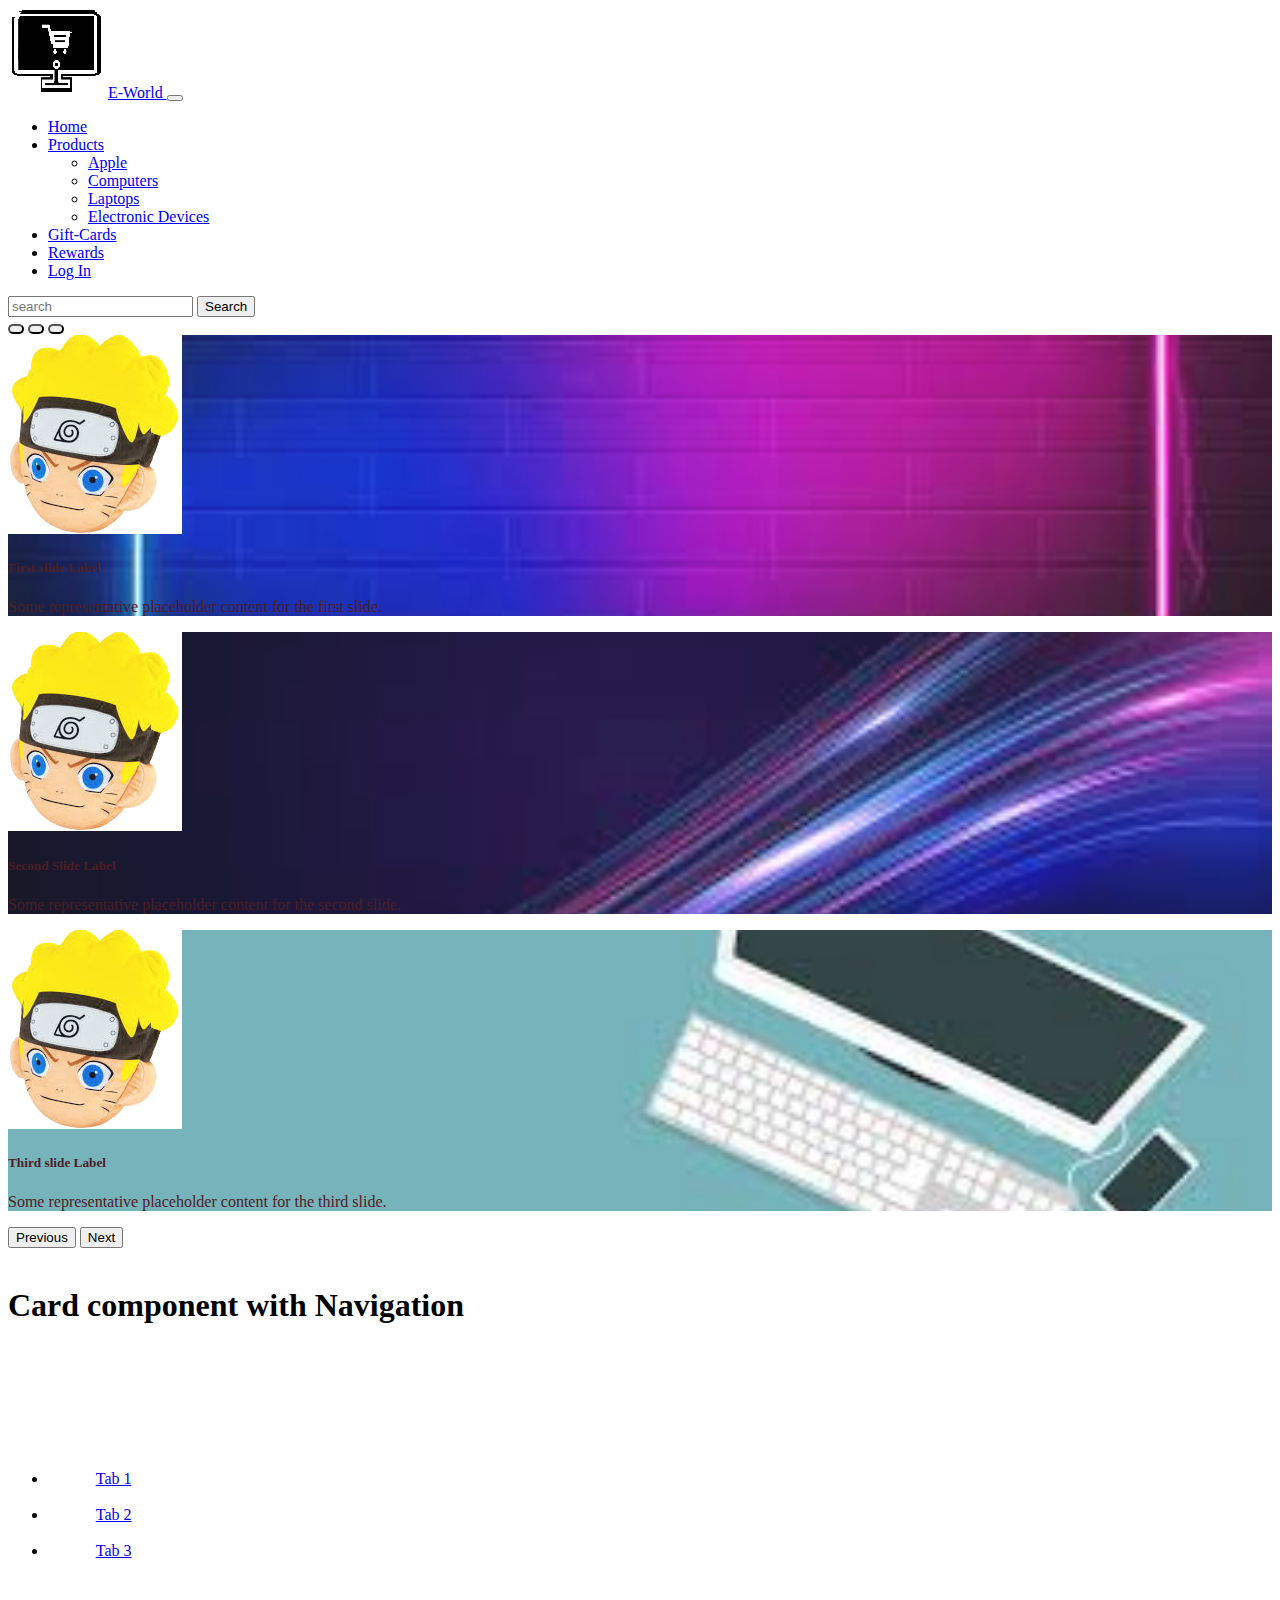
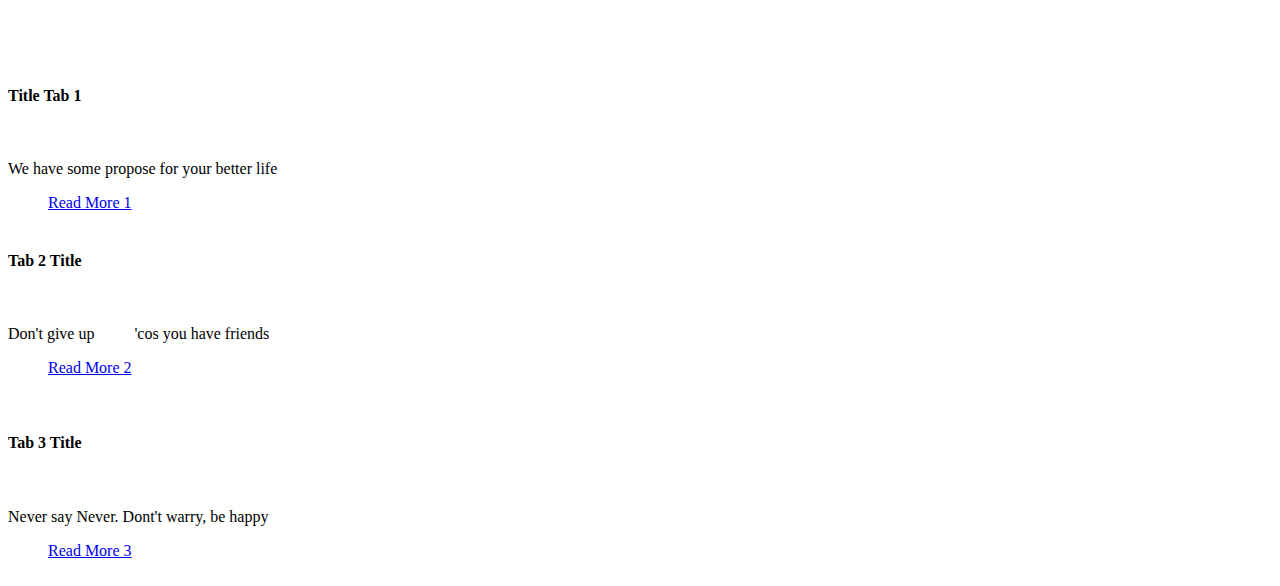
<file: apple.html>
<!doctype html>
<html lang="en">
  <head>
    <meta charset="utf-8">
    <meta name="viewport" content="width=device-width, initial-scale=1">
    <title>Apple</title>
    <link href="https://cdn.jsdelivr.net/npm/bootstrap@5.3.0/dist/css/bootstrap.min.css" rel="stylesheet" integrity="sha384-9ndCyUaIbzAi2FUVXJi0CjmCapSmO7SnpJef0486qhLnuZ2cdeRhO02iuK6FUUVM" crossorigin="anonymous">
    <link rel="stylesheet" href="style.css">
  </head>
  <body>
    <!--Navgation Panel-->
        <!--Nav Panel-->
        <header class="text-white">
            <div class="container">
                <div class="row">
                    <nav class="navbar navbar-light navbar-expand-lg ">
                        <a href="index.html">
                            <img class="navbar-brand" src="brand_logo.jpg" alt="brand">E-World
                        </a>
                        <button class="navbar-toggler" type="button" data-bs-toggle="collapse" data-bs-target="#mainMenu" aria-controls="navbarSupportedContent" aria-expanded="false" aria-label="Toggle navigation">
                          <span class="navbar-toggler-icon"></span>
                        </button>
      
                        <div class="collapse navbar-collapse" id="mainMenu">
                         <ul class="navbar-nav mx-auto nav-underline">
                            <li class="nav-item"><a class="nav-link active" href="#">Home</a></li>
      
                            <li class="nav-item dropdown">
                              <a class="nav-link dropdown-toggle" type="button" data-bs-toggle="dropdown" aria-expanded="false" href="#">Products</a>
                            <ul class="dropdown-menu">
                              <li><a href="apple.html" class="dropdown-item">Apple</a></li>
                              <li><a href="computer.html" class="dropdown-item">Computers</a></li>
                              <li><a href="#" class="dropdown-item">Laptops</a></li>
                              <li><a href="page.html" class="dropdown-item">Electronic Devices</a></li>
                            </ul>
                            </li>
      
                            <li class="nav-item"><a class="nav-link" href="gift-card.html">Gift-Cards</a></li>
                            <li class="nav-item"><a class="nav-link" href="reward.html">Rewards</a></li>
                            <li class="nav-item"><a class="nav-link" href="log_in.html">Log In</a></li>
                         </ul>
                        </div> 
                        <form action="/" class="d-flex">
                          <input type="search" class="form-control me-3" placeholder="search">
                          <button type="submit" class="btn btn-primary">Search</button>
                        </form>
                    </nav>
                </div>
            </div>
        </header>
          <!--End of Nav panel-->
    <!--Carousel for Apple Page-->
    <div id="com-carousel" class="carousel slide carousel-fade" data-bs-ride="com-carousel">
        <!-- Carousel indicators-->
        <div id="com-carousel" class="carousel-slide"></div>
        <!--Carousel indicators-->
        <div class="carousel-indicators">
            <button type="button" data-bs-target="#com-carousel" data-bs-slide-to="0" aria-label="slide1" class="active" aria-current="true"></button>
            <button type="button" data-bs-target="#com-carousel" data-bs-slide-to="1" aria-label="slide1" aria-current="true"></button>
            <button type="button" data-bs-target="#com-carousel" data-bs-slide-to="2" aria-label="slide1" aria-current="true"></button>
        </div> <!--end of carousel indicators-->
        <div class="carousel-inner text-center">
            <div class="carousel-item cr-bg1 cr-bg active">
                <div class="carousel-hero mt-5 mb-5">
                    <img src="images-removebg-preview.png" class="d-block image1" alt="image1">
                    <div class="carousel-caption d-none d-md-block">
                        <h5>First slide Label</h5>
                        <p>Some representative placeholder content for the first slide.</p>
                    </div>
                </div>
            </div>
            <div class="carousel-item cr-bg2 cr-bg">
                <div class="carousel-hero mt-5 mb-5">
                    <img src="images-removebg-preview.png" class="d-block image2" alt="image2">
                    <div class="carousel-caption d-none d-md-block">
                        <h5>Second Slide Label</h5>
                        <p>Some representative placeholder content for the second slide.</p>
                    </div>
                </div>
            </div>
            <div class="carousel-item cr-bg3 cr-bg">
                <div class="carousel-hero mt-5 mb-5">
                    <img src="images-removebg-preview.png" class="d-block image3" alt="image3">
                    <div class="carousel-caption d-none d-md-block">
                        <h5>Third slide Label</h5>
                        <p>Some representative placeholder content for the third slide.</p>
                    </div>
                </div>
            </div>
        </div>
        <!--Prev and Next Buttons-->
        <button class="carousel-control-prev" type="button" data-bs-target="#com-carousel" data-bs-slide="prev">
            <span class="visually-hidden">Previous</span>
            <span class="carousel-control-prev-icon visually-hidden" aria-hidden="true"></span>
        </button>
        <button class="carousel-control-next" type="button" data-bs-target="#com-carousel" data-bs-slide="next">
            <span class="visually-hidden">Next</span>
            <span class="carousel-control-next-icon visually-hidden" aria-hidden="true"></span>
        </button>
    </div>


    <div class="container">
 <h1 class="text-center">Card component with Navigation</h1>
 <div class="row">
   <div class="col-sm-6">
    <div class="card text-center my-4">
      <!-- navigation in .card-header -->
      <div class="card-header">
        <ul class="nav nav-tabs card-header-tabs">
          <li class="nav-item">
            <a class="nav-link active" data-bs-toggle="tab" href="#tab1">Tab 1</a>
          </li>
          <li class="nav-item">
            <a class="nav-link" data-bs-toggle="tab" href="#tab2">Tab 2</a>
          </li>
          <li class="nav-item">
            <a class="nav-link" data-bs-toggle="tab" href="#tab3">Tab 3</a>
          </li>
        </ul>
      </div>
      <!-- .card-body.tab-content  -->
      <div class="card-body tab-content">
        <div class="tab-pane fade show active" id="tab1">
          <h4 class="card-title">Title Tab 1</h4>
          <p class="card-text">We have some propose for your better life</p>
          <a href="#" class="btn btn-primary">Read More 1</a>
        </div>
        <div class="tab-pane fade" id="tab2">
<h4 class="card-title">Tab 2 Title</h4>
          <p class="card-text">Don't give up
         'cos you have friends </p>
          <a href="#" class="btn btn-danger">Read More 2</a>
        </div>
        <div class="tab-pane fade" id="tab3">
          <h4 class="card-title">Tab 3 Title</h4>
          <p class="card-text">Never say Never. Dont't warry, be happy</p>
          <a href="#" class="btn btn-success">Read More 3</a>
        </div>
         </div><!--/.card-body -->
    <script src="https://cdn.jsdelivr.net/npm/bootstrap@5.3.0/dist/js/bootstrap.bundle.min.js" integrity="sha384-geWF76RCwLtnZ8qwWowPQNguL3RmwHVBC9FhGdlKrxdiJJigb/j/68SIy3Te4Bkz" crossorigin="anonymous"></script>
  </body>
</html>
</file>
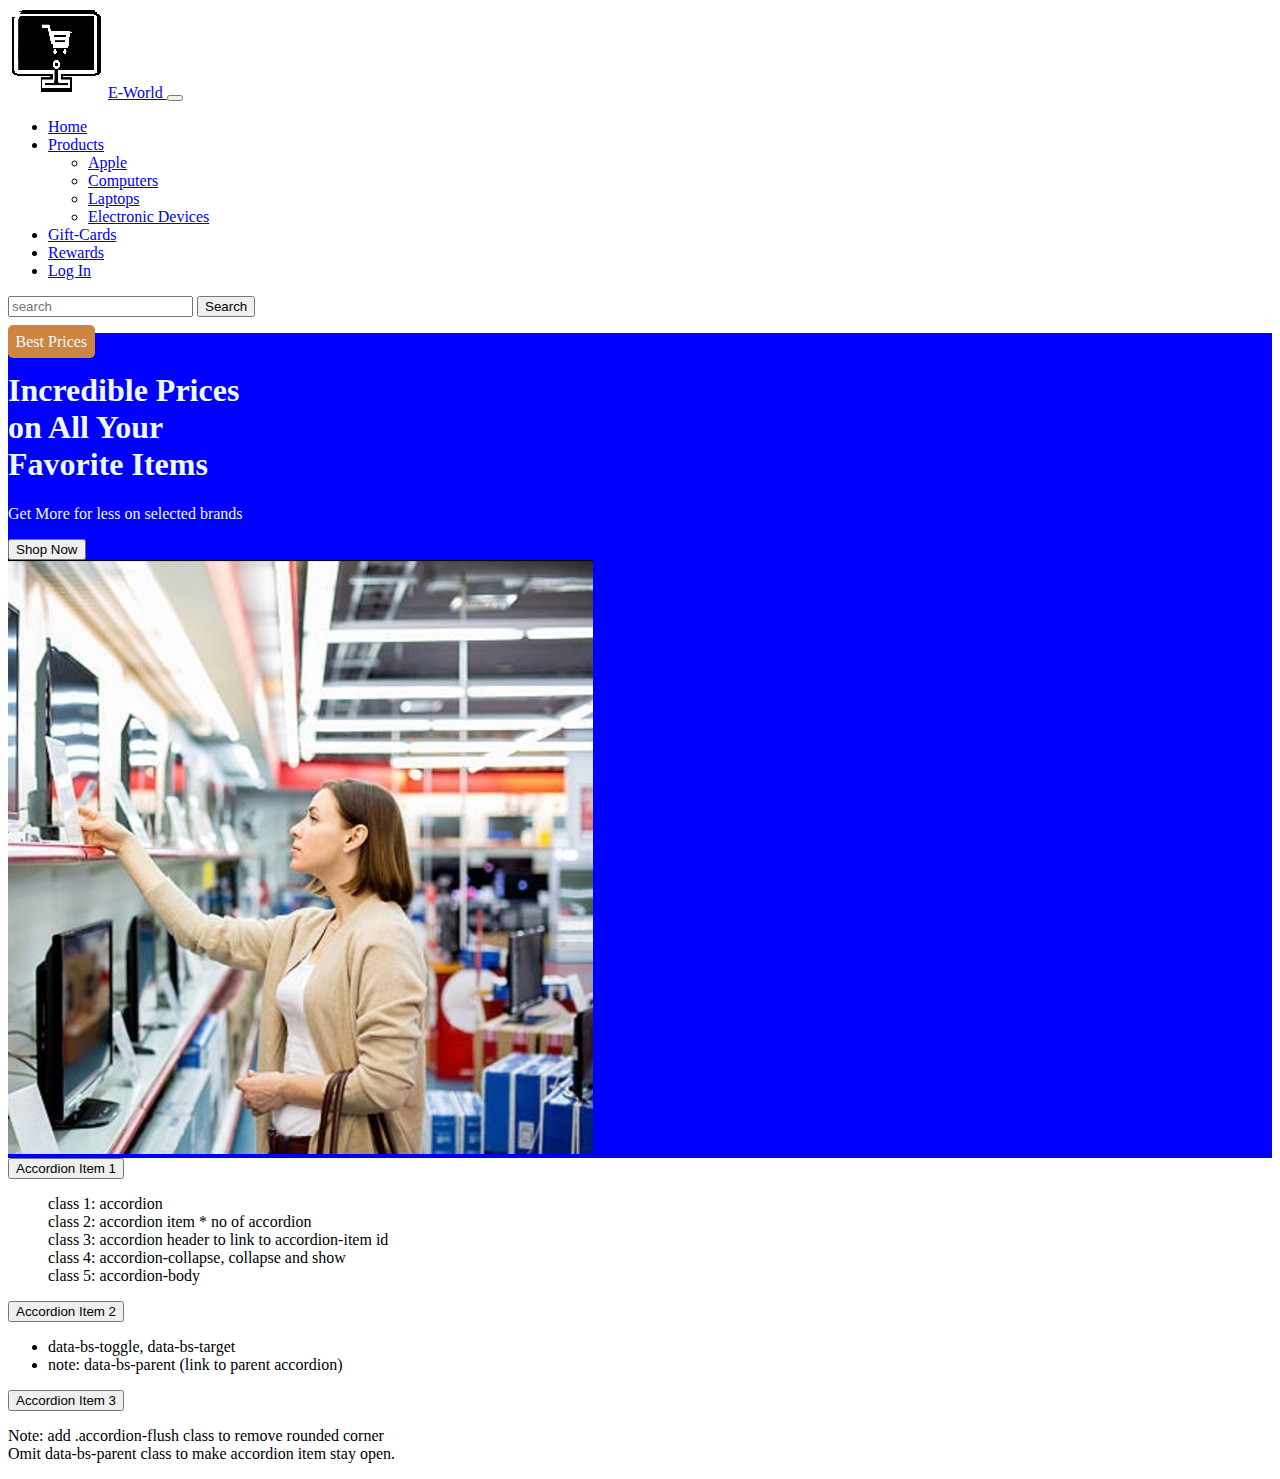
<file: gift-card.html>
<!doctype html>
<html lang="en">
  <head>
    <meta charset="utf-8">
    <meta name="viewport" content="width=device-width, initial-scale=1">
    <title>Bootstrap demo</title>
    <link href="https://cdn.jsdelivr.net/npm/bootstrap@5.3.0/dist/css/bootstrap.min.css" rel="stylesheet" integrity="sha384-9ndCyUaIbzAi2FUVXJi0CjmCapSmO7SnpJef0486qhLnuZ2cdeRhO02iuK6FUUVM" crossorigin="anonymous">
    <link rel="stylesheet" href="style.css">
  </head>
  <body>
    <!--Nav Panel-->
    <header class="text-white">
      <div class="container">
          <div class="row">
              <nav class="navbar navbar-light navbar-expand-lg ">
                  <a href="index.html">
                      <img class="navbar-brand" src="brand_logo.jpg" alt="brand">E-World
                  </a>
                  <button class="navbar-toggler" type="button" data-bs-toggle="collapse" data-bs-target="#mainMenu" aria-controls="navbarSupportedContent" aria-expanded="false" aria-label="Toggle navigation">
                    <span class="navbar-toggler-icon"></span>
                  </button>

                  <div class="collapse navbar-collapse" id="mainMenu">
                   <ul class="navbar-nav mx-auto nav-underline">
                      <li class="nav-item"><a class="nav-link active" href="#">Home</a></li>

                      <li class="nav-item dropdown">
                        <a class="nav-link dropdown-toggle" type="button" data-bs-toggle="dropdown" aria-expanded="false" href="#">Products</a>
                      <ul class="dropdown-menu">
                        <li><a href="apple.html" class="dropdown-item">Apple</a></li>
                        <li><a href="computer.html" class="dropdown-item">Computers</a></li>
                        <li><a href="#" class="dropdown-item">Laptops</a></li>
                        <li><a href="page.html" class="dropdown-item">Electronic Devices</a></li>
                      </ul>
                      </li>

                      <li class="nav-item"><a class="nav-link" href="gift-card.html">Gift-Cards</a></li>
                      <li class="nav-item"><a class="nav-link" href="reward.html">Rewards</a></li>
                      <li class="nav-item"><a class="nav-link" href="log_in.html">Log In</a></li>
                   </ul>
                  </div> 
                  <form action="/" class="d-flex">
                    <input type="search" class="form-control me-3" placeholder="search">
                    <button type="submit" class="btn btn-primary">Search</button>
                  </form>
              </nav>
          </div>
      </div>
  </header>
    <!--End of Nav panel-->
    <!--start of jumbotron called hroes section-->
    <div class="container-fluid bg-hero-gc">
        <div class="row">
            <div class="col-sm-5">
              <div class="ms-3">
                <p><span class="jum-text1 p-1">Best Prices</span></p>
                <h1>Incredible Prices <br>on All Your <br>Favorite Items</h1>
                <p>Get More for less on selected brands</p>
                <button type="button" class="btn btn-secondary">Shop Now</button>
              </div>
            </div>
            <div class="col-sm-7">
                <img class="img-wrapper" src="bg-jum3.jpg" alt="Jumbotron-2">
            </div>
        </div>
    </div> <!--end of jumbotron-->

    <!--Start of Accordion Design-->
    <div class="container mt-3 mb-3">
      <div class="accordion accordion-flush" id="mainAccordion">


        <div class="accordion-item"><!--First Accordion Item-->
          <div class="accordion-header">
            <button class="accordion-button" type="button" data-bs-toggle="collapse" data-bs-target="#accordion-item1">Accordion Item 1</button>
          </div>
          <div class="accordion-collapse collapse show" id="accordion-item1"><!--main class to lonk to accordion -->
            <div class="accordion-body">
              <ol style="list-style-type: none;">
                <li>class 1: accordion</li>
                <li>class 2: accordion item * no of accordion</li>
                <li>class 3: accordion header to link to accordion-item id</li>
                <li>class 4: accordion-collapse, collapse and show</li>
                <li>class 5: accordion-body</li>
              </ol>
            </div>
          </div>
        </div>

        <div class="accordion-item"><!--Second Accordion Item-->
          <div class="accordion-header">
             <button class="accordion-button" type="button" data-bs-toggle="collapse" data-bs-target="#accordion-item2">Accordion Item 2</button>
          </div>
          <div class="accordion-collapse collapse show" id="accordion-item2"><!--main class to lonk to accordion -->
            <div class="accordion-body">
              <ul>
                <li>data-bs-toggle, data-bs-target</li>
                <li>note: data-bs-parent (link to parent accordion)</li>
              </ul>
            </div>
          </div>
        </div>
        
        <div class="accordion-item">
          <div class="accordion-header">
            <button class="accordion-button" type="button" data-bs-toggle="collapse" data-bs-target="#accordion-item3">Accordion Item 3</button>
          </div>
          <div class="accordion-collapse collapse show" id="accordion-item3"><!--main class to lonk to accordion -->
            <div class="accordion-body">
              <p>Note: add .accordion-flush class to remove rounded corner <br> Omit data-bs-parent class to make accordion item stay open.</p>
            </div>
          </div>
        </div>


      </div>
    </div>
    <!--End of Accordion Design-->
    <script src="https://cdn.jsdelivr.net/npm/bootstrap@5.3.0/dist/js/bootstrap.bundle.min.js" integrity="sha384-geWF76RCwLtnZ8qwWowPQNguL3RmwHVBC9FhGdlKrxdiJJigb/j/68SIy3Te4Bkz" crossorigin="anonymous"></script>
  </body>
</html>
</file>
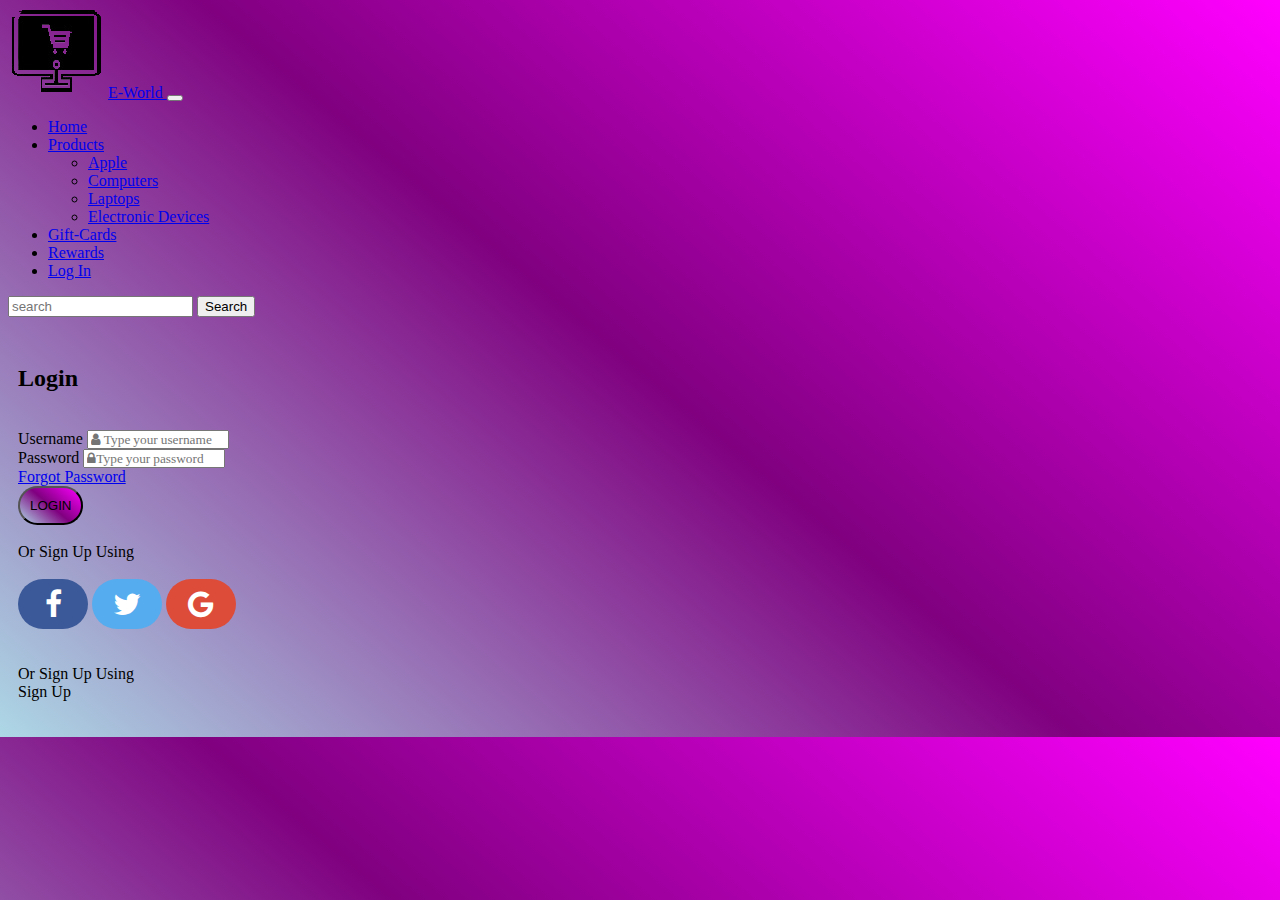
<file: log_in.html>
<!doctype html>
<html lang="en">
  <head>
    <meta charset="utf-8">
    <meta name="viewport" content="width=device-width, initial-scale=1">
    <title>Bootstrap demo</title>
    <link href="https://cdn.jsdelivr.net/npm/bootstrap@5.3.0/dist/css/bootstrap.min.css" rel="stylesheet" integrity="sha384-9ndCyUaIbzAi2FUVXJi0CjmCapSmO7SnpJef0486qhLnuZ2cdeRhO02iuK6FUUVM" crossorigin="anonymous">
    <link rel="stylesheet" href="https://maxcdn.bootstrapcdn.com/font-awesome/4.5.0/css/font-awesome.min.css">
    <link rel="stylesheet" href="style2.css">
    <link rel="shortcut icon" href="brand_logo.jpg" type="image/x-icon">
    <style>
      .background_color{
        border-radius: 25px;
        background: linear-gradient(40deg,lightblue,purple,#FF00FF);
        padding: 10px;

      }
      .hello{
        border-radius: 10px;
        padding: 10px;
      }
      .hi{
        background: linear-gradient(40deg,lightblue,purple,#FF00FF);
      }
    </style>
  </head>
  <body class="hi">

    <!--nav section-->
    <header class="text-white bg-white">
      <div class="container">
          <div class="row">
              <nav class="navbar navbar-light navbar-expand-lg ">
                  <a href="index.html">
                      <img class="navbar-brand" src="brand_logo.jpg" alt="brand">E-World
                  </a>
                  <button class="navbar-toggler" type="button" data-bs-toggle="collapse" data-bs-target="#mainMenu" aria-controls="navbarSupportedContent" aria-expanded="false" aria-label="Toggle navigation">
                    <span class="navbar-toggler-icon"></span>
                  </button>

                  <div class="collapse navbar-collapse" id="mainMenu">
                   <ul class="navbar-nav mx-auto nav-underline">
                      <li class="nav-item"><a class="nav-link active" href="index.html">Home</a></li>

                      <li class="nav-item dropdown">
                        <a class="nav-link dropdown-toggle" type="button" data-bs-toggle="dropdown" aria-expanded="false" href="#">Products</a>
                      <ul class="dropdown-menu">
                        <li><a href="apple.html" class="dropdown-item">Apple</a></li>
                        <li><a href="computer.html" class="dropdown-item">Computers</a></li>
                        <li><a href="#" class="dropdown-item">Laptops</a></li>
                        <li><a href="page.html" class="dropdown-item">Electronic Devices</a></li>
                      </ul>
                      </li>

                      <li class="nav-item"><a class="nav-link" href="gift-card.html">Gift-Cards</a></li>
                      <li class="nav-item"><a class="nav-link" href="reward.html">Rewards</a></li>
                      <li class="nav-item"><a class="nav-link" href="log_in.html">Log In</a></li>
                   </ul>
                  </div> 
                  <form action="/" class="d-flex">
                    <input type="search" class="form-control me-3" placeholder="search">
                    <button type="submit" class="btn btn-primary">Search</button>
                  </form>
              </nav>
          </div>
      </div>
  </header>
    <!--end of nav section-->

    <!--log in form-->
    <div class="container my-5">
        <div class="row">
          <div class="col-lg-5 col-md-6 col-sm-8 mx-auto bg-white hello">
            <form action="index.html">
              <div class="my-3 mx-3">
                <br>
                <h2 class="d-flex justify-content-center"><b>Login</b></h2>
                <br>
                <label for="uname" class="form-label">Username</label>
                <input style="font-family: FontAwesome;" type="text" id="uname" class="form-control border-0 rounded-0 border-bottom" placeholder="&#xf007 Type your username">
              </div>
              <div class="my-3 mx-3">
                <label for="psw" class="form-label">Password</label>
                <input style="font-family: FontAwesome;" type="password" id="psw" class="form-control border-0 rounded-0 border-bottom" placeholder="&#xf023Type your password" aria-describedby="pswHelp">
                <div id="pswHelp" class="form-text text-end"><a href="#">Forgot Password</a></div>
              </div>
              <div class="d-grid gap-3 my-3">
                <button type="submit" class="btn btn-outline-primary background_color border" style="--btn-btn-font-size: 0.75rem">LOGIN</button>
              </div>
              <br>
              <div class="d-flex justify-content-center">Or Sign Up Using</div>
              <br>
              <div class="d-flex justify-content-center">
                <a href="index.html" class="fa fa-facebook mx-1"></a>
                <a href="index.html" class="fa fa-twitter mx-1"></a>
                <a href="index.html" class="fa fa-google mx-1"></a>
              </div>
              <br>
              <br>
              <div class="d-flex justify-content-center">Or Sign Up Using</div>
              <div class="d-flex justify-content-center">Sign Up</div>
              <br>
            </form>
          </div>
        </div>
    </div>
    <!--end of log in form-->
    <script src="https://cdn.jsdelivr.net/npm/bootstrap@5.3.0/dist/js/bootstrap.bundle.min.js" integrity="sha384-geWF76RCwLtnZ8qwWowPQNguL3RmwHVBC9FhGdlKrxdiJJigb/j/68SIy3Te4Bkz" crossorigin="anonymous"></script>
  </body>
</html>
</file>
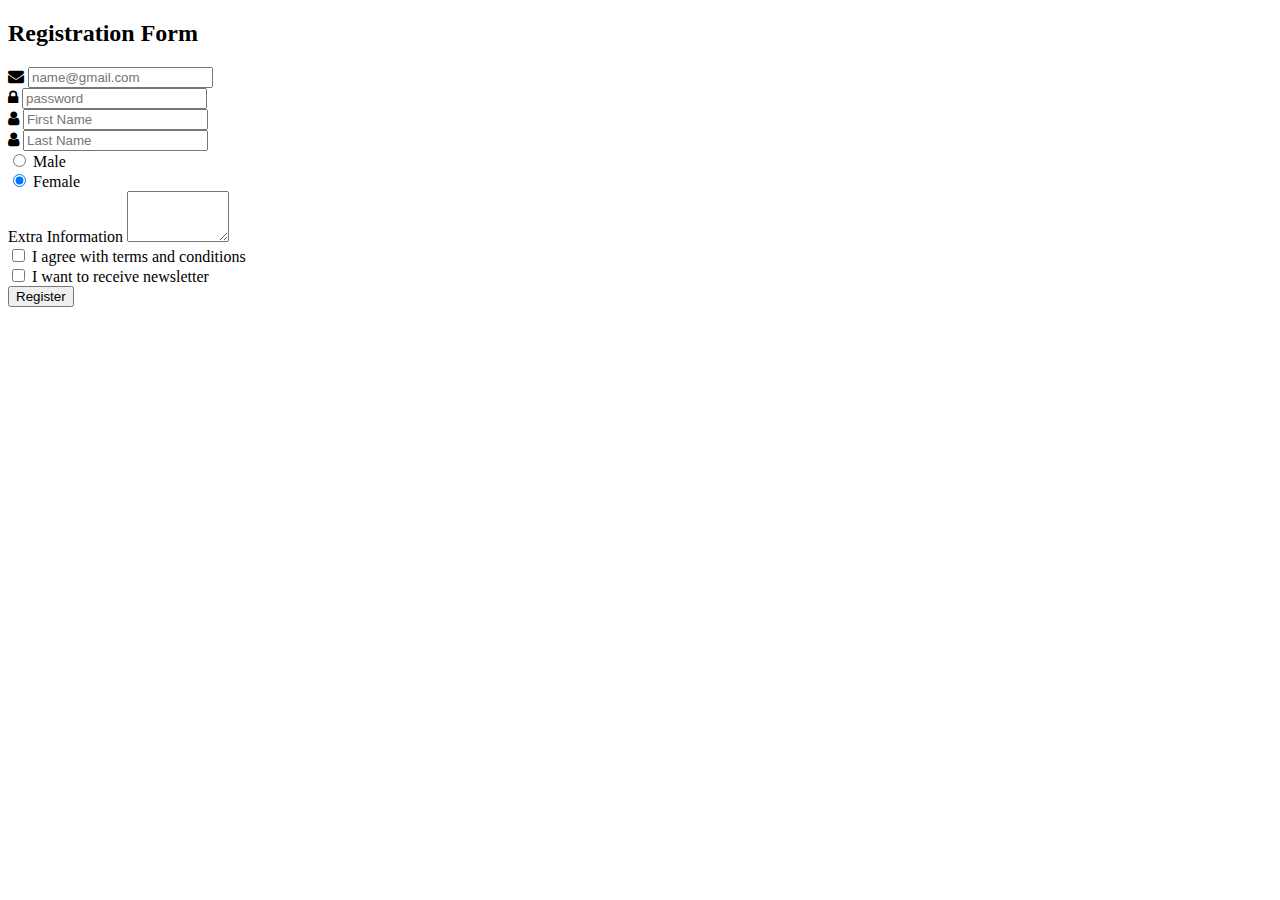
<file: registration.html>
<!doctype html>
<html lang="en">
  <head>
    <meta charset="utf-8">
    <meta name="viewport" content="width=device-width, initial-scale=1">
    <title>Bootstrap demo</title>
    <link href="https://cdn.jsdelivr.net/npm/bootstrap@5.3.0/dist/css/bootstrap.min.css" rel="stylesheet" integrity="sha384-9ndCyUaIbzAi2FUVXJi0CjmCapSmO7SnpJef0486qhLnuZ2cdeRhO02iuK6FUUVM" crossorigin="anonymous">
    <link rel="shortcut icon" href="brand_logo.jpg" type="image/x-icon">
    <link rel="stylesheet" href="https://maxcdn.bootstrapcdn.com/font-awesome/4.5.0/css/font-awesome.min.css">
  </head>
  <body>
    <div class="container">
        <div class="row my-3">
            <div class="col-6 border mx-auto">
                <form action="log_in.html"> <!--start of registration form-->
                    <h2 class="text-center">Registration Form</h2>
                    <!--input group-->
                    <div class="input-group">
                        <span class="input-group-text" style="font-family: FontAwesome;"id="email">&#xf0e0</span>
                        <input type="email" class="form-control" placeholder="name@gmail.com" aria-describedby="email" required>
                    </div>
                    <div class="input-group my-2">
                        <span class="input-group-text" style="font-family: FontAwesome;" id="psw">&#xf023</span>
                        <input type="password" class="form-control" placeholder="password" aria-describedby="psw" required>
                    </div>
                        <div class="row"> <!--grid for two input group-->
                            <div class="col-lg-6 my-2">
                                <div class="input-group">
                                    <span class="input-group-text" style="font-family: FontAwesome;" id="Fname">&#xf007</span>
                                    <input type="text" class="form-control" placeholder="First Name" aria-describedby="Fname">
                                </div>
                            </div>
                            <div class="col-lg-6 my-2">
                                <div class="input-group">
                                    <span class="input-group-text" style="font-family: FontAwesome;" id="Lname">&#xf007</span>
                                    <input type="text" class="form-control" placeholder="Last Name" aria-describedby="Lname">
                                </div>
                            </div>
                        </div>
                        <div class="row">
                            <div class="form-check col-lg-3 col-md-5">
                                <input type="radio" id="radio1" class="form-check-control" name="radioGender" value="Gender1">
                                <label for="radio1" class="form-check-label">Male</label>
                            </div>
                            <div class="form-check col-lg-3 col-md-5">
                                <input type="radio" id="radio2" class="form-check-control" name="radioGender" value="Gender2" checked>
                                <label for="radio2" class="form-check-label">Female</label>
                            </div>
                        </div>

                        <div class="my-2">
                            <label for="tarea1" class="form-label">Extra Information</label>
                            <textarea name="textarea1" id="tarea1" class="form-control" cols="10" rows="3"></textarea>
                        </div>

                        <!--check box-->

                        <div class="form-check">
                            <input type="checkbox" id="check1" name="checkPolicy1" value="check1" class="form-check-label">
                            <label for="check1" class="">I agree with terms and conditions</label>
                        </div>

                        <div class="form-check">
                            <input type="checkbox" id="check2" name="checkPolicy2" value="check2" class="form-check-label">
                            <label for="check2" class="">I want to receive newsletter</label>
                        </div>
                        <div class="d-grid my-2">
                            <button type="submit" class="btn border btn-outline-primary">Register</button>
                        </div>
                    </div>
                </form> <!--end of registration form-->
            </div>
        </div>
    </div>
    <script src="https://cdn.jsdelivr.net/npm/bootstrap@5.3.0/dist/js/bootstrap.bundle.min.js" integrity="sha384-geWF76RCwLtnZ8qwWowPQNguL3RmwHVBC9FhGdlKrxdiJJigb/j/68SIy3Te4Bkz" crossorigin="anonymous"></script>
  </body>
</html>
</file>
<file: style.css>
/* main Page*/
.background_color{
    background-color: darkgrey;
}
.jum-text1{
    background-color: peru;
    border-radius: 5px;
    padding: 0.2cm;
    
}
.bg-hero1{
    background-image: url(bg-jum1.JPG);
    background-repeat: no-repeat;
    background-size: cover;
    background-position: center left;
}
/* jumbotron of gift card */
.bg-hero-gc{
    background-color: blue;
    color: aliceblue;
}
.img-wrappper{
    width: 100%;
    height: 120px;
}
@media(min-width:576px){
    .img-wrappper{
        clip-path: polygon(25% 0%, 100% 0%, 100% 99%, 0% 100%);
    }
}
/* Carousel 1*/
.cr-bg{
    background-repeat: no-repeat;
    background-size: cover;
    background-position: center center;
    opacity: 0.9;
}
.cr-bg1{
    background-image: url(carousel.jpg);
}
.cr-bg2{
    background-image: url(carousel2.jpg);
}
.cr-bg3{
    background-image: url(carousel3.jpg);
}
.carousel-hero{
    color: #38060e;
}
/*Carousel indicators */
.carousel .carousel-indicators button{
    width: 10px;
    height: 10px;
    border-radius: 50px;
}
.tx{
    clip-path: polygon(0% 0%, 100% 0%, 100% 0%, 100% 100%, 100% 100%, 0% 100%, 0% 100%, 0% 0%);
    background-color: darkblue;
    color: aliceblue;
    padding: 5px;
}
.card .ch-pos{
    position: absolute;
    top: 20px; right: 20px;
}
.ch-pos{
    position: absolute;
}
</file>
<file: style2.css>
.fa{
    border-radius: 30px;
    padding: 10px;
    font-size: 30px;
    width: 50px;
    text-align: center;
    text-decoration: none;
}
.fa-facebook{
    background: #3B5998;
    color: white;
}
.fa-twitter{
    background: #55ACEE;
    color: white;
}
.fa-google{
    background: #dd4b39;
    color: white;
}
</file>
